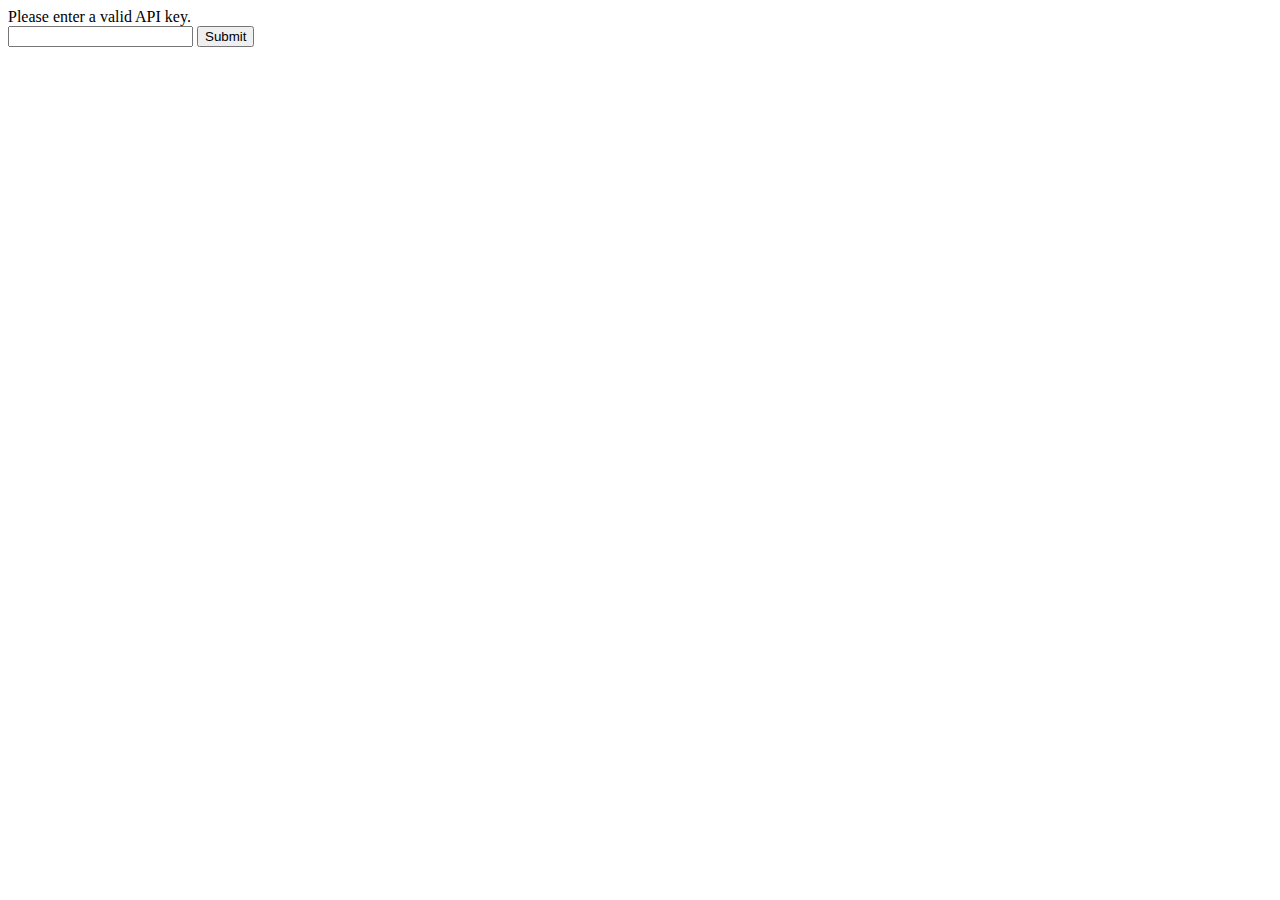
<file: index.html>
<html lang="en">
    <head>
        <meta charset="utf-8">
        <meta name="viewport" content="width=device-width, initial-scale=1, shrink-to-fit=no">
        <title>Contact Book Plus</title>
        <link rel="stylesheet" href="css/bootstrap.min.css">
        <link rel="stylesheet" href="css/custom.css">

    </head>
    <body onload="fetchContacts()">
        <header>
            <nav class="navbar navbar-expand-1g navbar-dark bg-dark">
                <a href="#" class="navbar-brand"><h1><b>Contact Book Plus</b></h1></a>
                
            <div class="overlay"></div>
            <div class="d-flex flex-column align-items-center p-3 bg-white border-bottom box-shadow fixed-top">
                <img src="img/Contact%20Name1.png" height="80"/>
                <img src="img/Contact%20icon.png" height="150">
                
            </div> 
            </nav>
        </header>
        <br/><br/><br/>
         <br/><br/><br/>
         <br/><br/><br/>
      
       
        <div id="table">Contacts loading...</div>
        <br/>
        <button id="refresh" type="button">Refresh</button>
        <button id="addContact" type="button">Add Contact</button>
        
        <script src="config.js"></script>
        <script>
            document.getElementById("refresh").addEventListener('click', fetchContacts);
             document.getElementById("addContact").addEventListener('click', addContact);
            
            function fetchContacts(){
                fetch(rootPath + "controller/get-contacts/")
                .then(function(response){
                    return response.json();
                })
                .then(function(data){
                    displayOutput(data);
                    //console.log(data);
                })
            }
            
            function displayOutput(data){
                output = "<table>";
                
                for(a in data){
                    output += `
                        <tr onclick="editContact(${data[a].id})">
                            <td><img src="${rootPath}controller/uploads/${data[a].avatar}" width="80"/></td>
                            <td><h4><b>${data[a].firstname}</b></h4></td>
                            <td><h4><b>${data[a].lastname}<b></h4></td>
                        </tr>
                    `
                }
                output += "</table>";
                document.getElementById("table").innerHTML = output;
            }
            
            function addContact(){
                window.open("add-contact.html", "_self");
            }
            
            function editContact(id){
                window.open("edit-contact.html?id=" + id, "_self");
            }
            
        </script>
    </body>
</html>
</file>
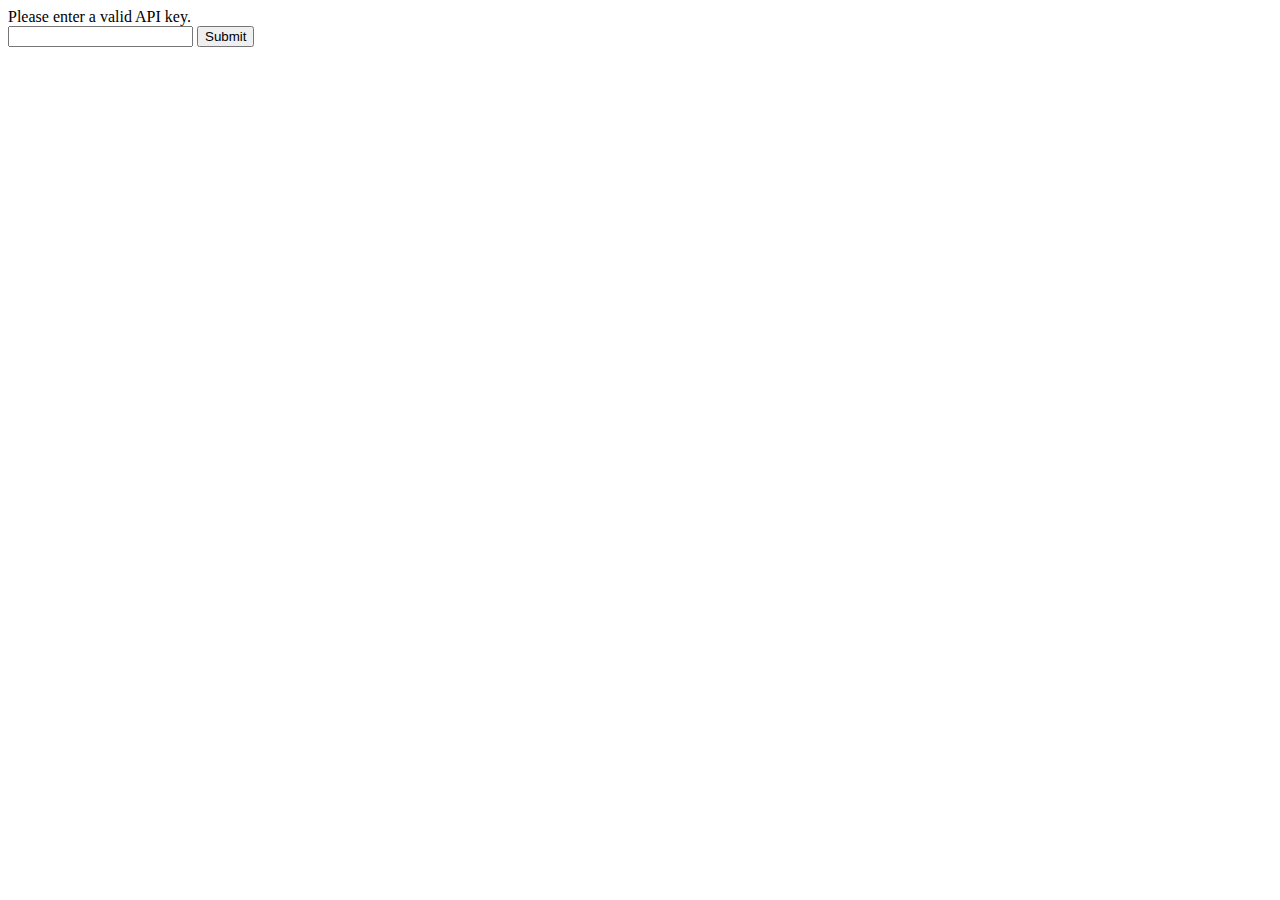
<file: add-contact.html>
<html>
    <head>
        <meta charset="utf-8">
        <meta name="viewport" content="width=device-width, initial-scale=1, shrink-to-fit=no">
        <title>Contact Book Plus</title>
        <link rel="stylesheet" href="css/bootstrap.min.css">
        <link rel="stylesheet" href="css/custom.css">
    </head>
    <body>
        <header>
          <nav class="navbar navbar-expand-1g navbar-dark bg-dark">
                <a href="#" class="navbar-brand"><h1><b>Contact Book Plus</b></h1></a>
                
            <div class="overlay"></div>
            <div class="d-flex flex-column align-items-center p-3 bg-white border-bottom box-shadow fixed-top">
                <img src="img/Contact%20Name1.png" height="80"/>
                <img src="img/Contact%20icon.png" height="150">
                
            </div> 
                
            </nav>
        </header>
        <form id="editForm">
            <br/><br/><br/>
            <br/><br/><br/>
            <br/><br/><br/>
            <label for="firstname">Firstname</label>
            <input type="text" name="firstname" id="firstname"><br/>
            <label for="lastname">Lastname</label>
            <input type="text" name="lastname" id="lastname"><br/>
            <label for="mobile">Mobile</label>
            <input type="text" name="mobile" id="mobile"><br/>
            <label for="email">Email</label>
            <input type="text" name="email" id="email"><br/>
            <label for="avatar">Select a file</label><br/>
            <input type="file" name="avatar" id="avatar"><br/>
            <button type="submit" id="submitForm">Submit</button>
        </form>
        <br/>
        <button id="homeLink" type="button">Home</button>
        
        <script src="config.js"></script>
        <script>
            document.getElementById("submitForm").addEventListener('click', submitForm);
            document.getElementById("homeLink").addEventListener('click', homeLink);
            
            function submitForm(e){
                e.preventDefault();
                
                const form = new FormData(document.querySelector('#editForm'));
                form.append('apiKey', apiKey);
                
                fetch(rootPath + 'controller/insert-contact/', {
                    method: 'POST',
                    headers: {'Accept': 'application/json, *.*'},
                    body: form
                })
                .then(function(response){
                    return response.text();
                })
                .then(function(data){
                    if(data == "1"){
                       alert("contact added.");
                        homeLink();
                    }else{
                        alert(data);
                        homeLink();
                    }
                })
            }
            
            function homeLink(){
                window.open("index.html", "_self");
            }
        
        </script>
    </body>
</html>
</file>
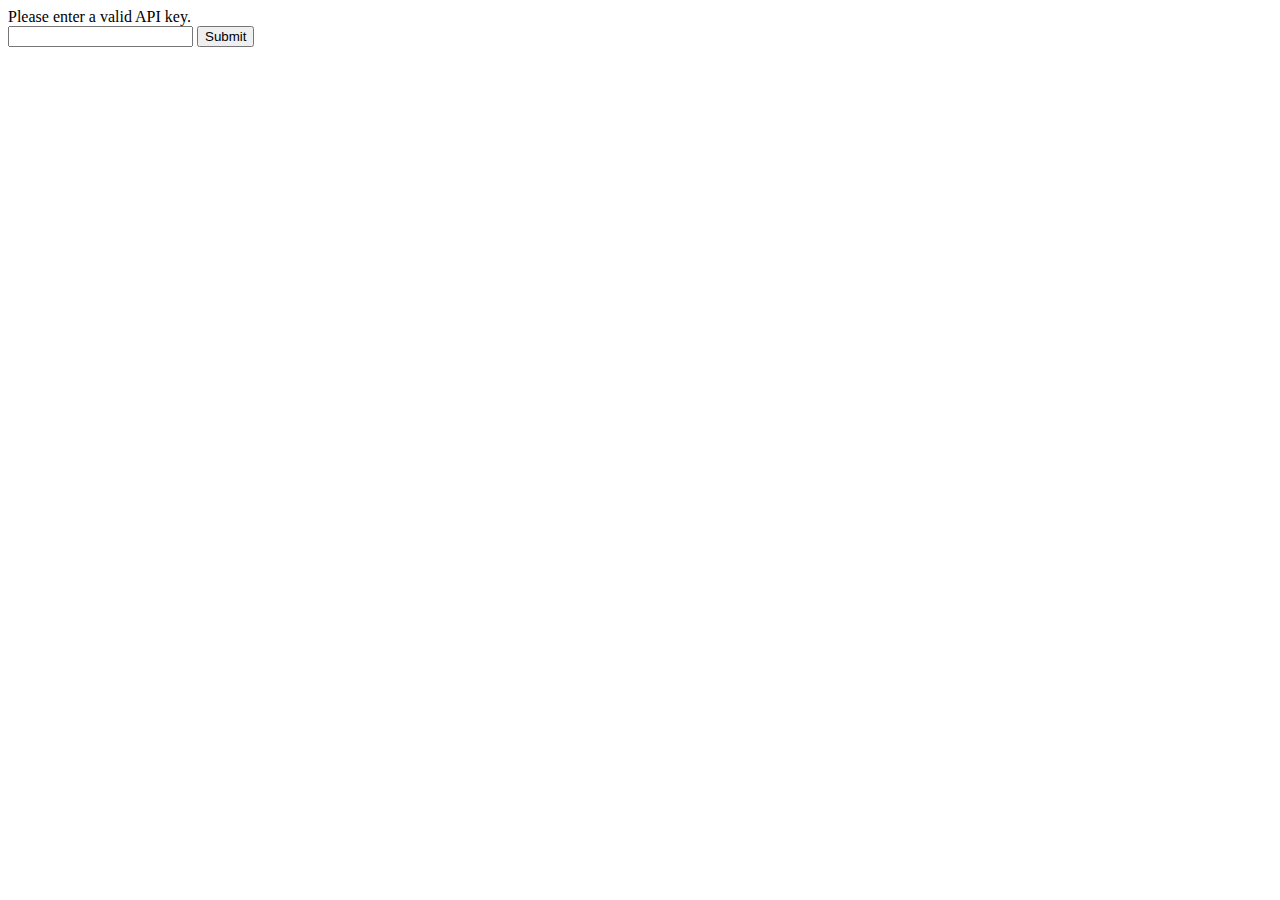
<file: edit-contact.html>
<html>
    <head>
        <meta charset="utf-8">
        <meta name="viewport" content="width=device-width, initial-scale=1, shrink-to-fit=no">
        <title>Contact Book Plus</title>
        <link rel="stylesheet" href="css/bootstrap.min.css">
        <link rel="stylesheet" href="css/custom.css">
    </head>
    <body onload="getContact()">
        <header>
              <nav class="navbar navbar-expand-1g navbar-dark bg-dark">
                <a href="#" class="navbar-brand"><h1><b>Contact Book Plus</b></h1></a>
                
            <div class="overlay"></div>
            <div class="d-flex flex-column align-items-center p-3 bg-white border-bottom box-shadow fixed-top">
                <img src="img/Contact%20Name1.png" height="80"/>
                <img src="img/Contact%20icon.png" height="150">
                
            </div> 
                
            </nav>
        </header>
        <br/><br/><br/>
        <br/><br/><br/>
        <br/><br/><br/>
        <div id="avatarImage"></div>
        <form id="editForm">
            <label for="firstname">First name</label>
            <input type="text" name="firstname" id="firstname" readonly><br/>
            <label for="lastname">Last name</label>
            <input type="text" name="lastname" id="lastname" readonly><br/>
            <label for="mobile">Mobile</label>
            <input type="text" name="mobile" id="mobile" readonly><br/>
            <label for="email">Email</label>
            <input type="text" name="email" id="email" readonly><br/>
            <label for="avatar" id="avatarLabel" hidden>Change profile image</label><br/>
            <input type="file" name="avatar" id="avatar" hidden><br/>
            <br/> 
            <button type="submit" id="submitForm" hidden>Submit</button>
        </form>
        <br/><br/>
        <button id="homeLink" type="button">Home</button>
        <button id="editContact" type="button">Edit</button>
        <button id="deleteContact" type="button">Delete</button>
        
        
        <script src="config.js"></script>
        <script>
            var id = getId();
            document.getElementById("homeLink").addEventListener('click', homeLink);
            document.getElementById("editContact").addEventListener('click', editContact);
            document.getElementById("submitForm").addEventListener('click', submitForm);
            document.getElementById("deleteContact").addEventListener('click', deleteContact);
            
            function getId(){
                var url = window.location.href;
                var pos = url.search("=");
                var id = url.slice(pos +1);
                return id;
            }
            
            function getContact(){
                fetch(rootPath + 'controller/get-contacts/?id=' + id)
                .then(function(response){
                    return response.json();
                })
                .then(function(data){
                    displayOutput(data);
                
                })
            }
            
            function homeLink(){
                window.open("index.html", "_self");
            }
            
            function displayOutput(data){
                avatarImg =`
                    <img src="${rootPath}/controller/uploads/${data[0].avatar}" width="200" />
                `
                document.getElementById("avatarImage").innerHTML = avatarImg;
                document.getElementById("firstname").value = data[0].firstname;
                document.getElementById("lastname").value = data[0].lastname;
                document.getElementById("mobile").value = data[0].mobile;
                document.getElementById("email").value = data[0].email;
             
            }
            
            function editContact(){
                document.getElementById("firstname").readOnly = false;
                document.getElementById("lastname").readOnly = false;
                document.getElementById("mobile").readOnly = false;
                document.getElementById("email").readOnly = false;
                document.getElementById("avatar").hidden = false;
                document.getElementById("submitForm").hidden = false;
            }
            
            function submitForm(e){
                e.preventDefault();
                
                const form = new FormData(document.querySelector("#editForm"));
                form.append('apiKey', apiKey);
                form.append('id', id);
                
                 fetch(rootPath + 'controller/edit-contact/', {
                    method: 'POST',
                    headers: {'Accept': 'application/json, *.*'},
                    body: form
                })
                  .then(function(response){
                    return response.text();
                })
                .then(function(data){
                    if(data == "1"){
                       alert("Contact edited.");
                        homeLink();
                    }else{
                        alert(data);
                        homeLink();
                    }
                })
            }
            
            function deleteContact(){
                var confirmDelete = confirm("Delete contact. Are you sure?");
                
                if(confirmDelete == true){
                    fetch(rootPath + 'controller/delete-contact/?id=' + id)
                    .then(function(response){
                        return response.text();
                    })
                    .then(function(data){
                        if(data == "1"){
                            homeLink();
                        }else {
                            alert(data);
                        }
                        
                    })
                }
            }
        
        </script>
    </body>
</html>
</file>
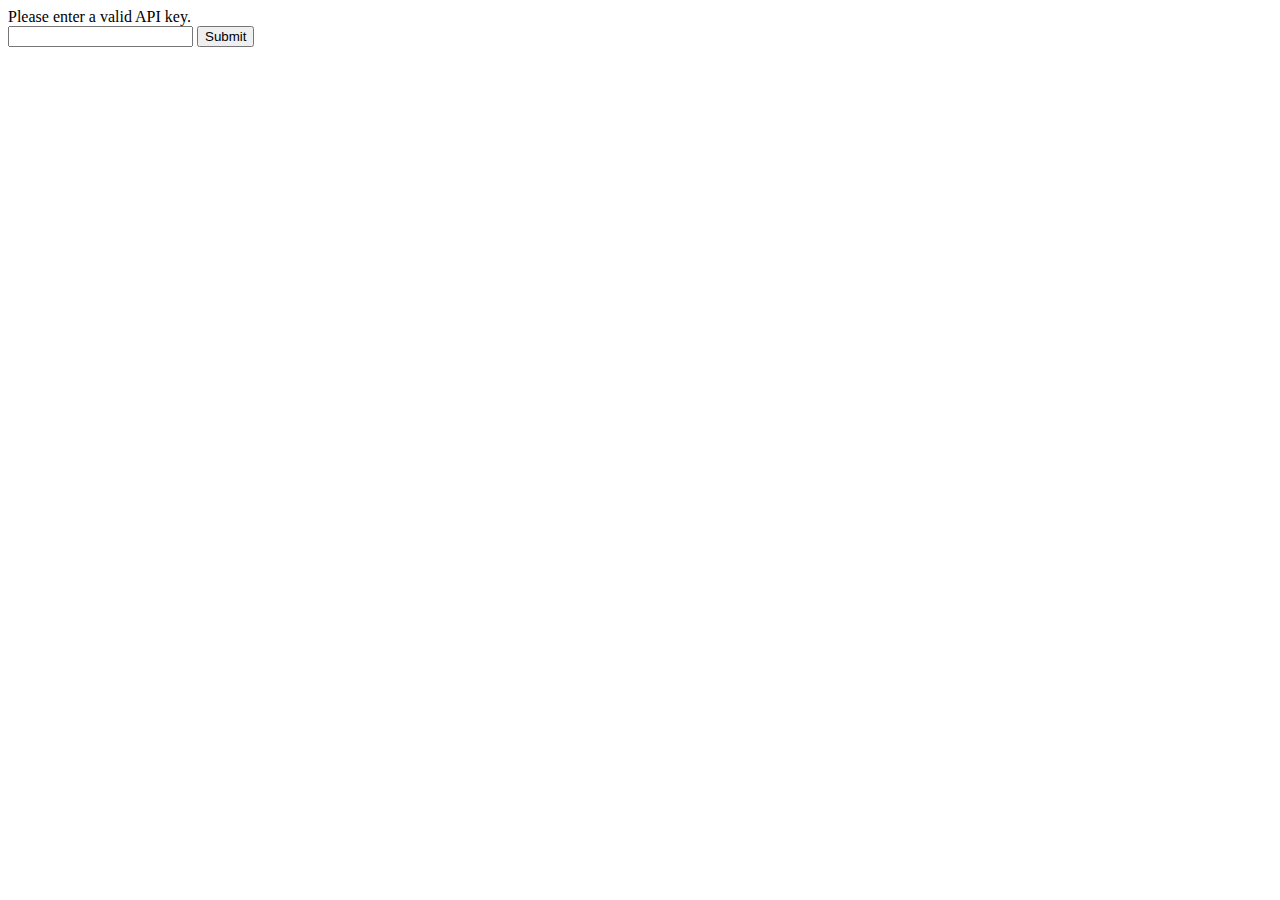
<file: enter-api-key.html>
<!DOCTYPE html>
<html>
    <head>
        <title>API Key</title>
        <meta charset="UTF-8">
        <meta name="viewport" content="width=device-width, initial-scale=1.0">
    </head>
    <body>
        <div>Please enter a valid API key.</div>
        <form>
            <input type="email" id="apiKey" name="apiKey"/>
            <button id="submitApiKey">Submit</button>
        </form>
        
        <script>
            let rootPath = "https://mysite.itvarsity.org/api/ContactBook/";
            document.getElementById("submitApiKey").addEventListener('click', setApiKey);
            
            function setApiKey(e){
                e.preventDefault();
                
                apiKey = document.getElementById("apiKey").value;
                fetch(rootPath + "controller/api-key/?apiKey=" + apiKey)
                .then(function (response){
                    return response.text();
                })
                .then(function (data){
                    
                    if (data == "1") {
                        localStorage.setItem("apiKey", apiKey);
                        window.open("index.html", "_self");
                    } else {
                        alert(daya + "Invalid API key entered");
                    }
                })
            }
        </script>
    </body>
</html>
</file>
<file: css/custom.css>
body {
padding: 0;
margin: 0;
background:#27b095;
    height: 100px;
}

.overlay {
    position: absolute;
    min-height: 100%;
    min-width: 100%;
    left: 0;
    top: 0;
    background: rgba(0, 0, 0, 0.6);
}
</file>
